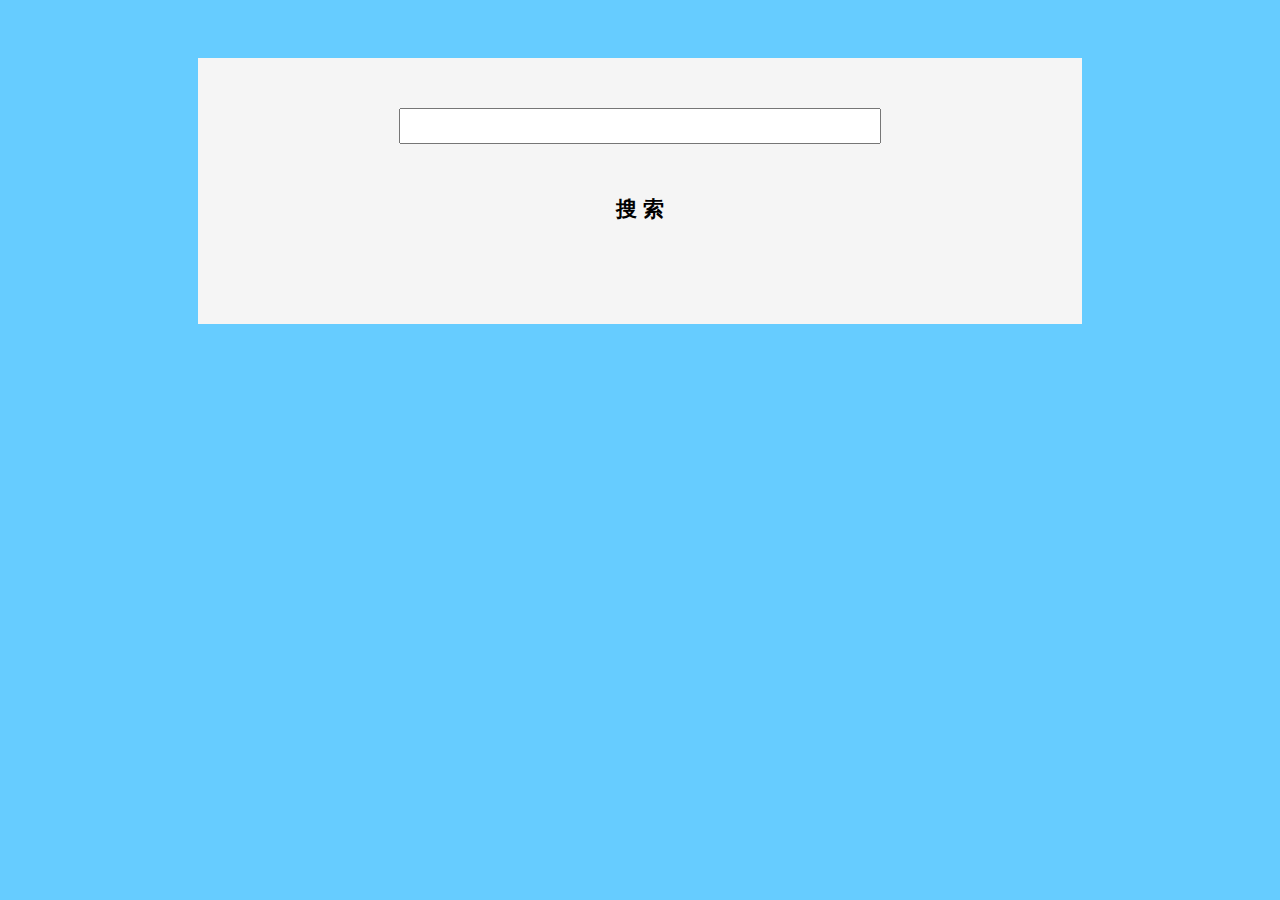
<file: website/travel/web/index.html>
﻿<!DOCTYPE html>

<html lang="en" xmlns="http://www.w3.org/1999/xhtml">
<head>
    <meta charset="utf-8" />
    <script type="text/javascript" src="js/jquery-3.4.1.min.js"></script>
    <script type="text/javascript" src="js/index_search.js"></script>
    <style type="text/css">
        @import "css/body-basic.css";
        @import "css/index-style.css";
        @import "css/search-style.css";
        @import "css/web-header.css";
    </style>
    <title>旅游信息查询</title>
</head>
<body>
    <div class="main_back" style="height:100%">
        <div class="main_div">
            <div>
                <input type="text" id="search_box" style="width:75%;height:30px;font-size:15px" />
            </div>
            <div style="padding-top:40px;padding-bottom:40px">
                <button class="search_btn" onclick="search_click()">搜 索</button>
            </div>
        </div>
    </div>
</body>
</html>
</file>
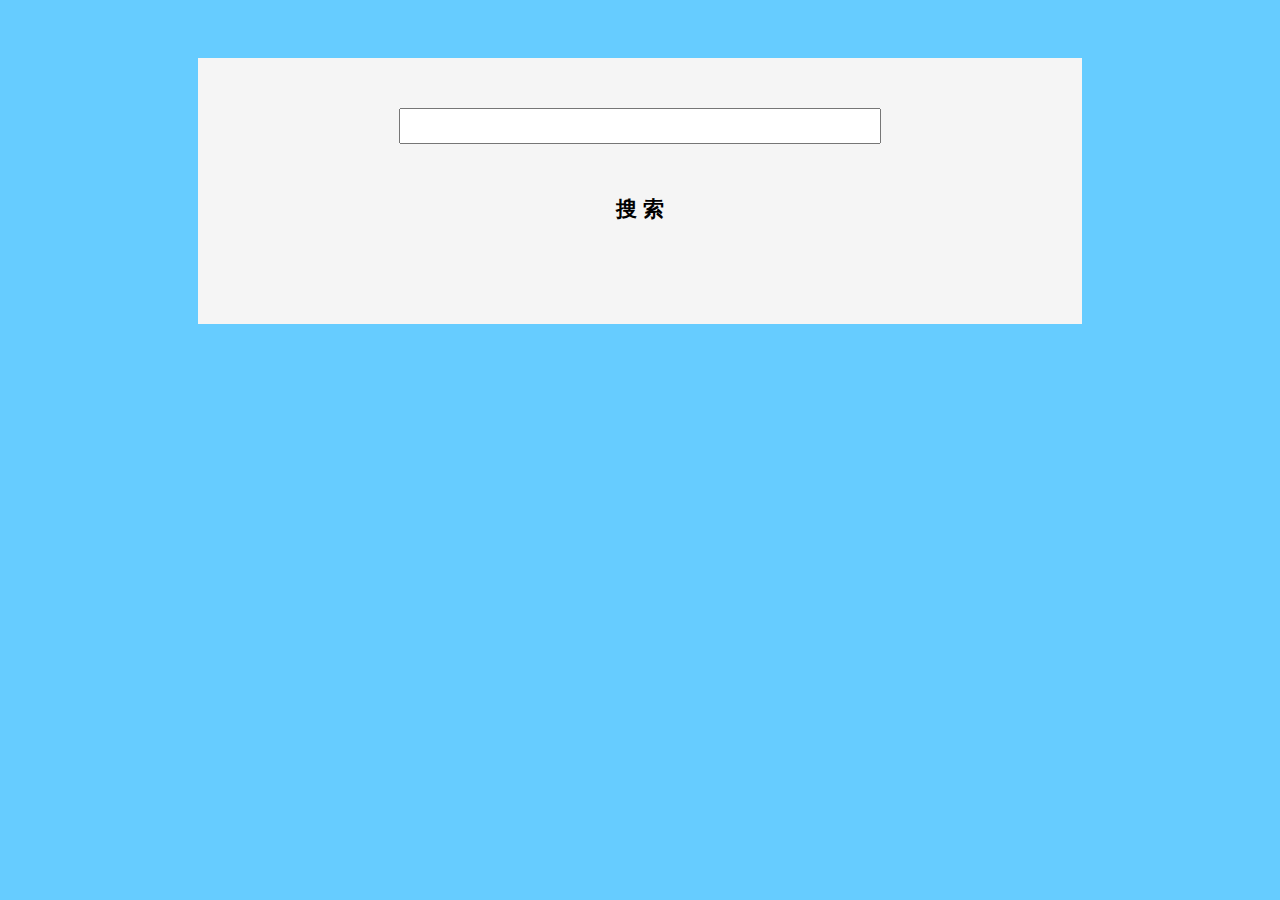
<file: website/travel/web/pages/search.html>
﻿<!DOCTYPE html>

<html lang="en" xmlns="http://www.w3.org/1999/xhtml">
<head>
    <meta charset="utf-8" />
    <script type="text/javascript" src="../js/jquery-3.4.1.min.js"></script>
    <script type="text/javascript" src="../js/search.js"></script>
    <style type="text/css">
        @import "../css/body-basic.css";
        @import "../css/index-style.css";
        @import "../css/search-style.css";
        @import "../css/web-header.css";
    </style>
    <title>查询</title>
</head>
<body>
    <div id="header" style="width:100%; height:100px;text-align:center;background-color:whitesmoke">
        <div>
            <input type="text" id="search_box" class="search_box_small" /><button class="search_btn_small" onclick="search_click()">搜 索</button>
        </div>
        <div>
            <button id="attraction" type="button" style="" onclick="choose_search_type(this)" class="selected">景点</button>
            <button id="experience" style="" onclick="choose_search_type(this)" class="unselected">游览</button>
        </div>
        
    </div>
    <div class="main_back" style="height:100%">
        <div id="main_div" class="main_div">

        </div>
    </div>
</body>
</html>
</file>
